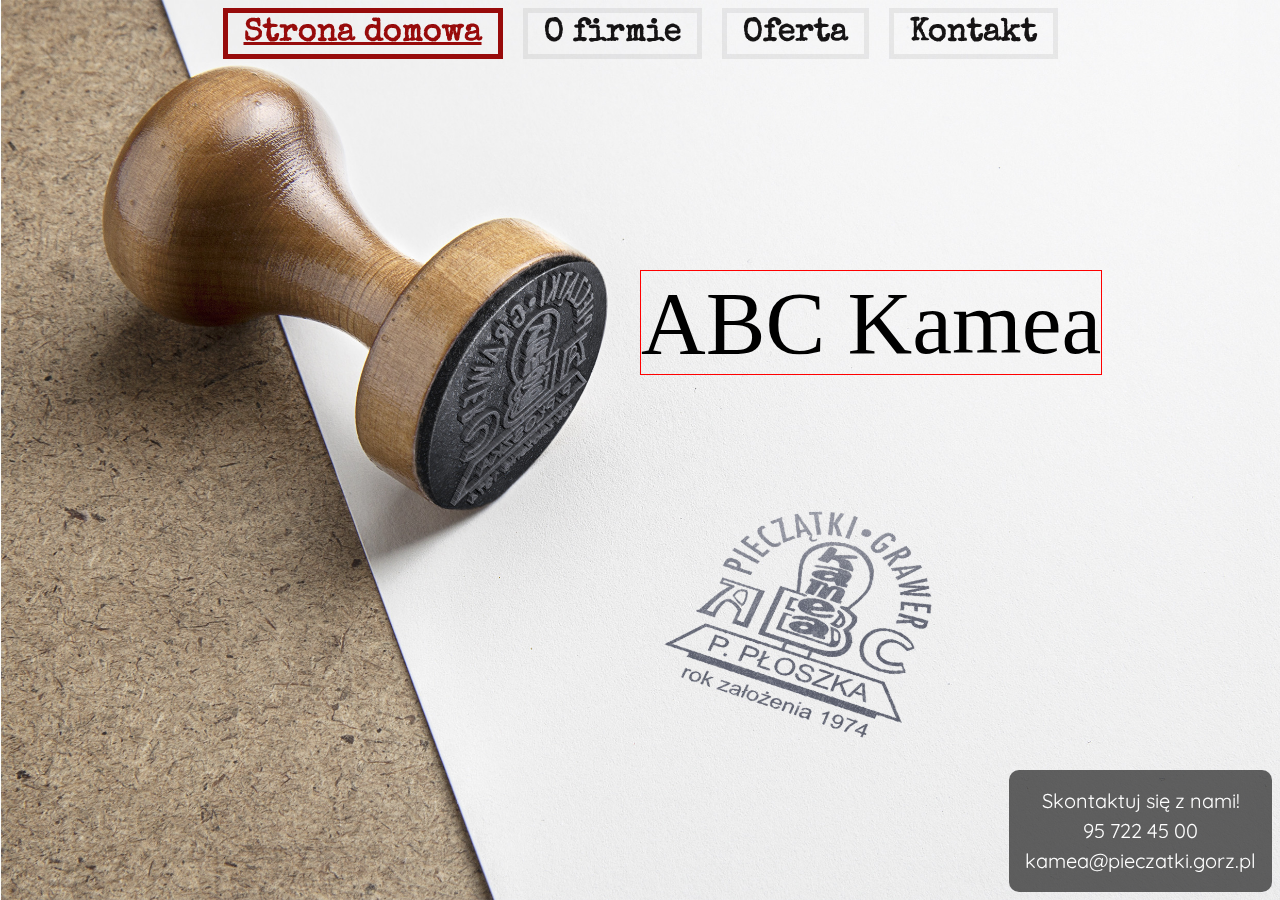
<file: index.html>
<!DOCTYPE html>
<html>
    <head>
        <meta charset="utf-8">
        <meta http-equiv="X-UA-Compatible" content="IE=edge">
        <meta name="viewport" content="width=device-width, initial-scale=1.0, shrink-to-fit=no">
        
        <title>ABC Kamea</title>

        <link rel="stylesheet" href="./style.css" type="text/css">
        <link rel="shortcut icon" type="image/x-icon" href="media/stamp.png" />
        <link rel="stylesheet" href="https://use.fontawesome.com/releases/v5.7.0/css/all.css" integrity="sha384-lZN37f5QGtY3VHgisS14W3ExzMWZxybE1SJSEsQp9S+oqd12jhcu+A56Ebc1zFSJ" crossorigin="anonymous">
        <link href="https://fonts.googleapis.com/css?family=Permanent+Marker|Caveat|Special+Elite&display=swap" rel="stylesheet">
        <link href="https://fonts.googleapis.com/css?family=Quicksand&display=swap" rel="stylesheet">
    </head>

    <body>
        <nav>
                <button class="stamp current" onclick="window.location.href = 'index.html';">Strona domowa</button>
                <button class="stamp" onclick="window.location.href = 'about.html';">O firmie</button>
                <button class="stamp" onclick="window.location.href = 'offer.html';">Oferta</button>
                <button class="stamp" onclick="window.location.href = 'contact.html';">Kontakt</button>
        </nav>
        
        <div class="line-break"></div>

        <div id="title">ABC Kamea</div>
        <!--<div>Icons made by <a href="https://www.flaticon.com/authors/dinosoftlabs" title="DinosoftLabs">DinosoftLabs</a> from <a href="https://www.flaticon.com/"                 title="Flaticon">www.flaticon.com</a> is licensed by <a href="http://creativecommons.org/licenses/by/3.0/"                 title="Creative Commons BY 3.0" target="_blank">CC 3.0 BY</a></div>-->
        <div class="contact">
            Skontaktuj się z nami!
            <br>
            <i class="fas fa-phone"></i> 95 722 45 00
            <br>
            <i class="fas fa-envelope"></i> kamea@pieczatki.gorz.pl
        </div>
    </body>
</html>
</file>
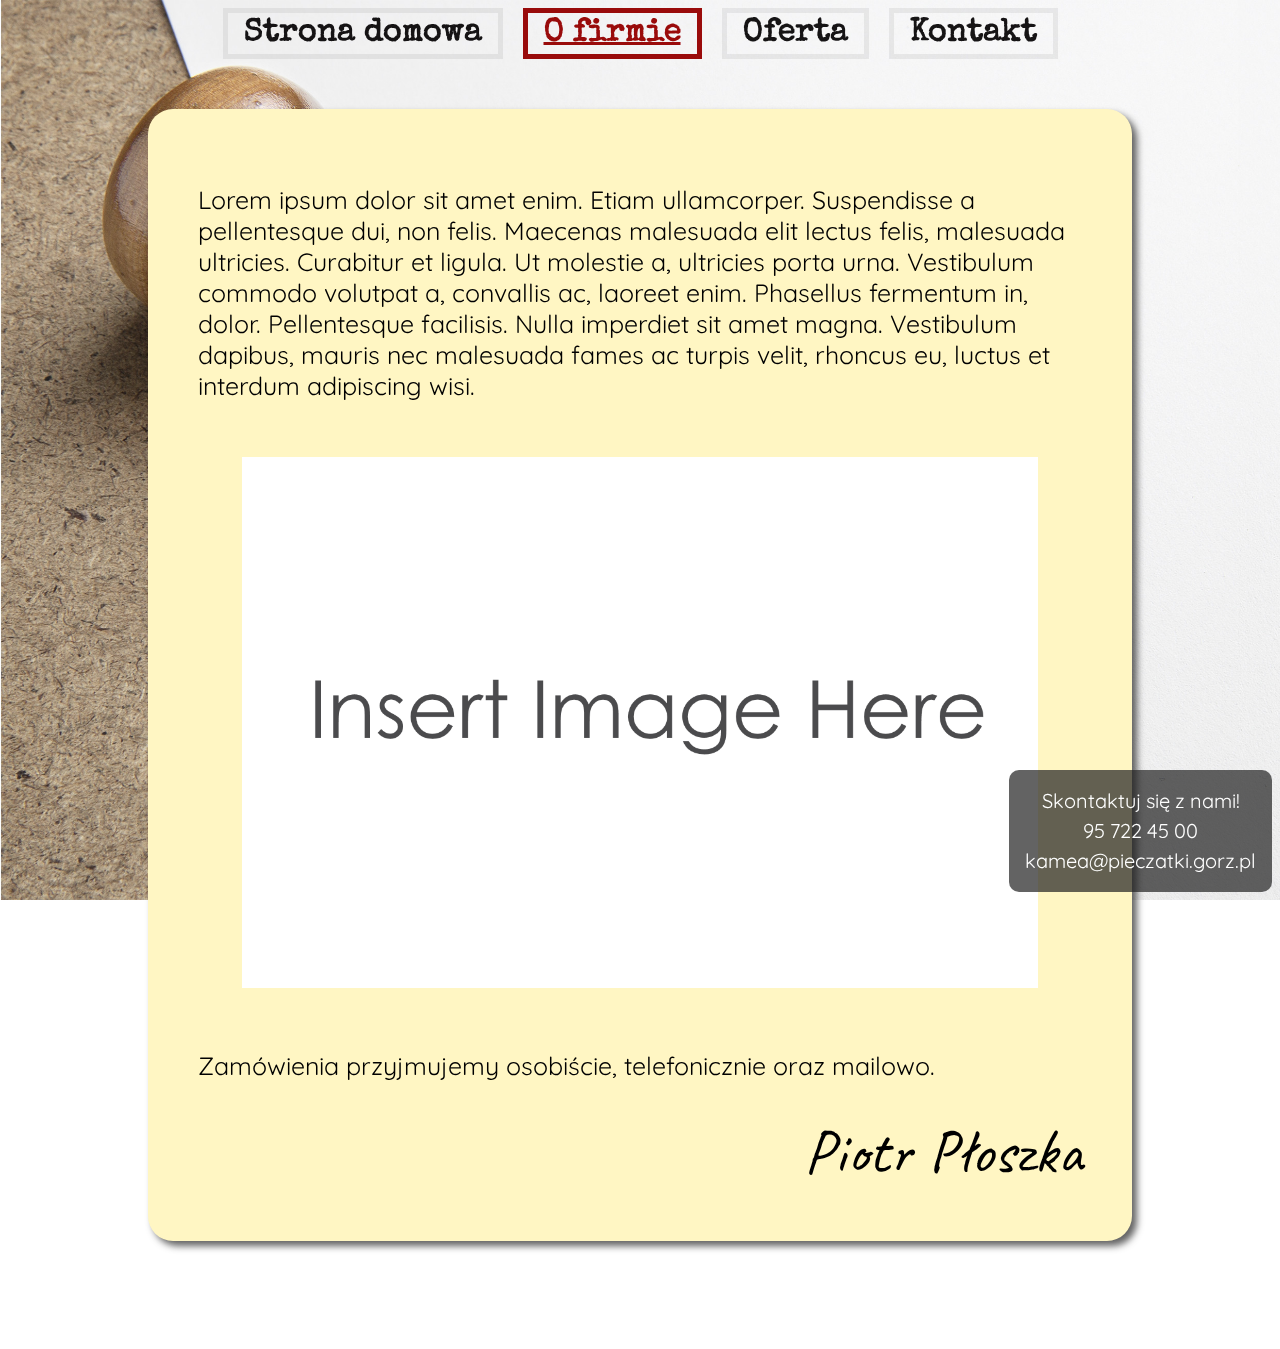
<file: about.html>
<!DOCTYPE html>
<html>
    <head>
        <meta charset="utf-8">
        <meta http-equiv="X-UA-Compatible" content="IE=edge">
        <meta name="viewport" content="width=device-width, initial-scale=1.0, shrink-to-fit=no">

        <title>O firmie</title>
        
        <link rel="stylesheet" href="./style.css" type="text/css">
        <link rel="shortcut icon" type="image/x-icon" href="media/stamp.png" />
        <link rel="stylesheet" href="https://use.fontawesome.com/releases/v5.7.0/css/all.css" integrity="sha384-lZN37f5QGtY3VHgisS14W3ExzMWZxybE1SJSEsQp9S+oqd12jhcu+A56Ebc1zFSJ" crossorigin="anonymous">
        <link href="https://fonts.googleapis.com/css?family=Caveat|Special+Elite&display=swap" rel="stylesheet">
        <link href="https://fonts.googleapis.com/css?family=Quicksand&display=swap" rel="stylesheet">


    </head>
    <body>
        <nav>
            <button class="stamp" onclick="window.location.href = 'index.html';">Strona domowa</button>
            <button class="stamp current" onclick="window.location.href = 'about.html';">O firmie</button>
            <button class="stamp" onclick="window.location.href = 'offer.html';">Oferta</button>
            <button class="stamp" onclick="window.location.href = 'contact.html';">Kontakt</button>
        </nav>
        <div class="line-break"></div>

        <div class="content">
        <div class="note" style="width: 70%">
            <p>Lorem ipsum dolor sit amet enim. Etiam ullamcorper. Suspendisse a pellentesque dui, non felis.
                Maecenas malesuada elit lectus felis, malesuada ultricies. Curabitur et ligula. Ut molestie
                a, ultricies porta urna. Vestibulum commodo volutpat a, convallis ac, laoreet enim.
                Phasellus fermentum in, dolor. Pellentesque facilisis. Nulla imperdiet sit amet magna.
                Vestibulum dapibus, mauris nec malesuada fames ac turpis velit, rhoncus eu, luctus et
                interdum adipiscing wisi.</p>
                <br>
                <div style="text-align:center">
                    <img src="media/Insert-Image-Here.png" width="90%">
                </div>
                <br>
                <p>Zamówienia przyjmujemy osobiście, telefonicznie oraz mailowo.
                <br><br>
            <span style="font-family: Caveat; font-size: 2.5em; float: right;">Piotr Płoszka</span>
            </p>          
        </div>

        <div class="contact">
            Skontaktuj się z nami!
            <br>
            <i class="fas fa-phone"></i> 95 722 45 00
            <br>
            <i class="fas fa-envelope"></i> kamea@pieczatki.gorz.pl
        </div>
        </div>
    </body>
</html>
</file>
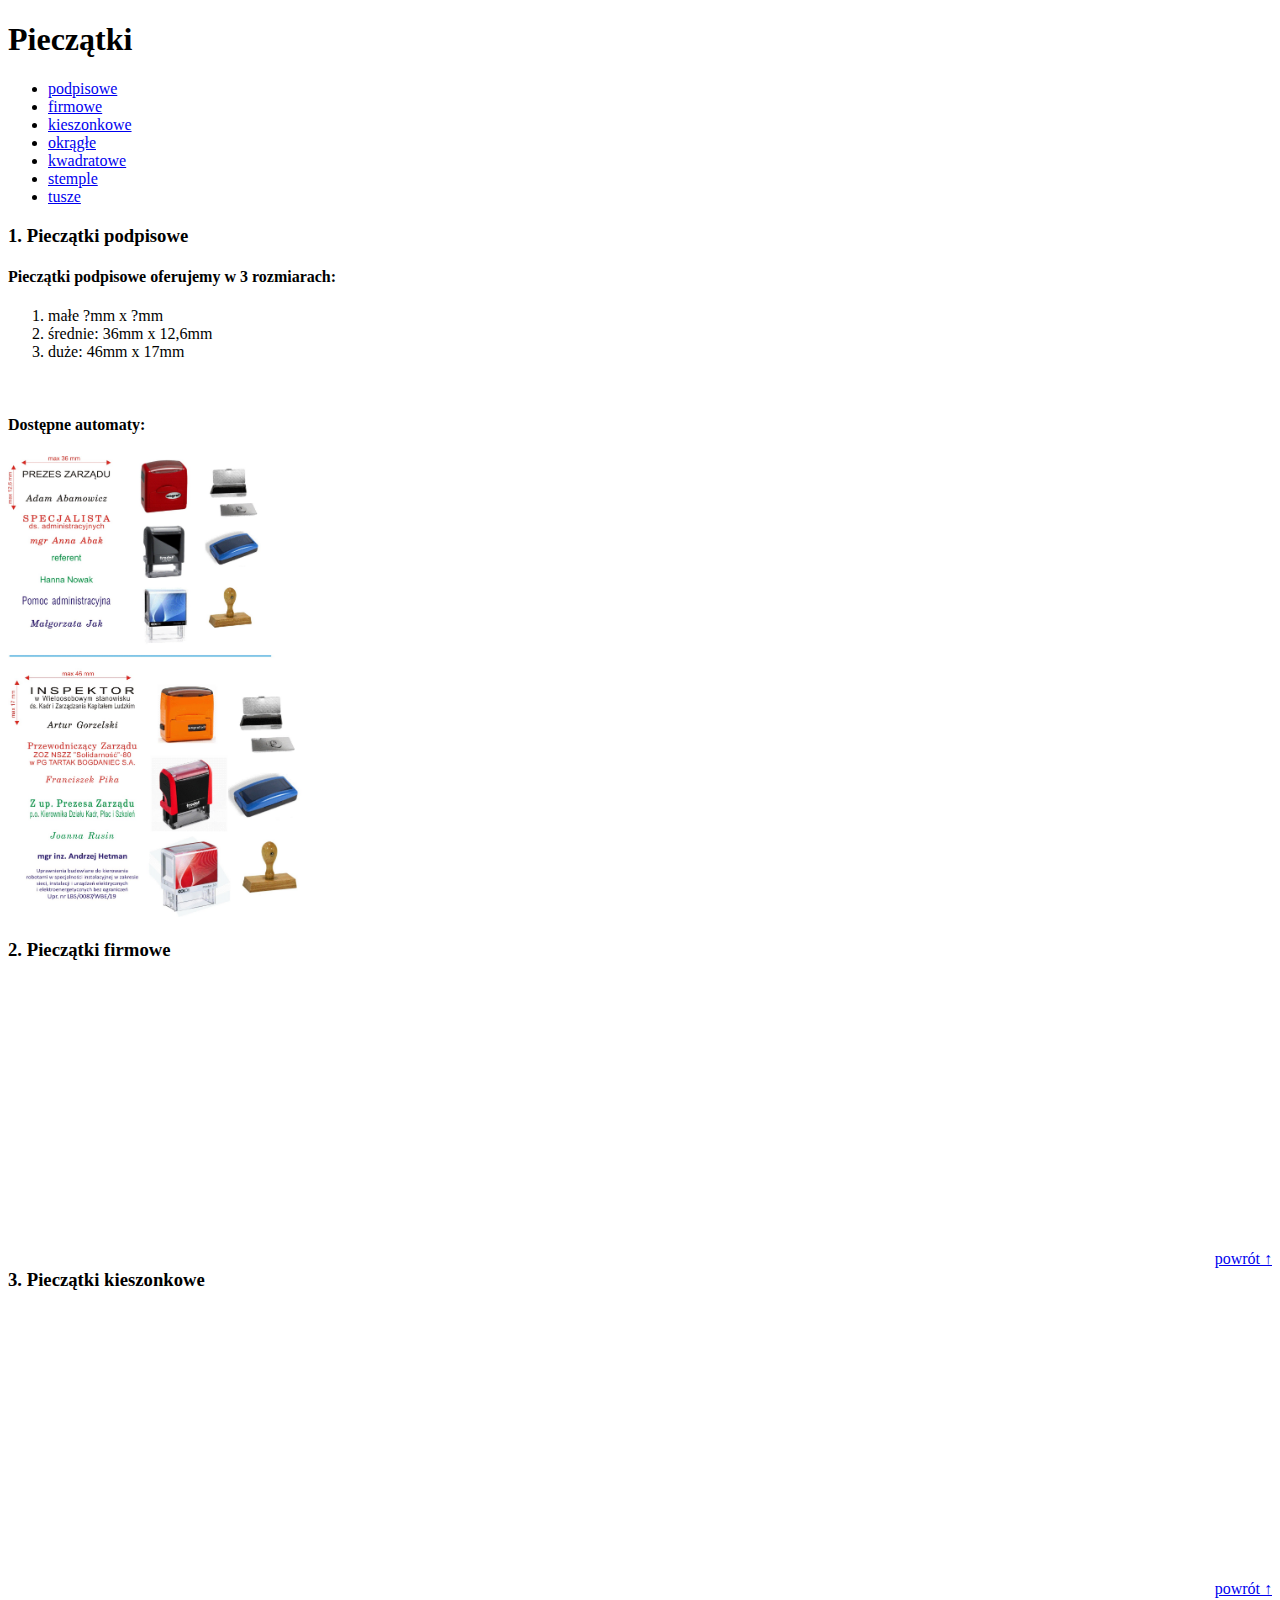
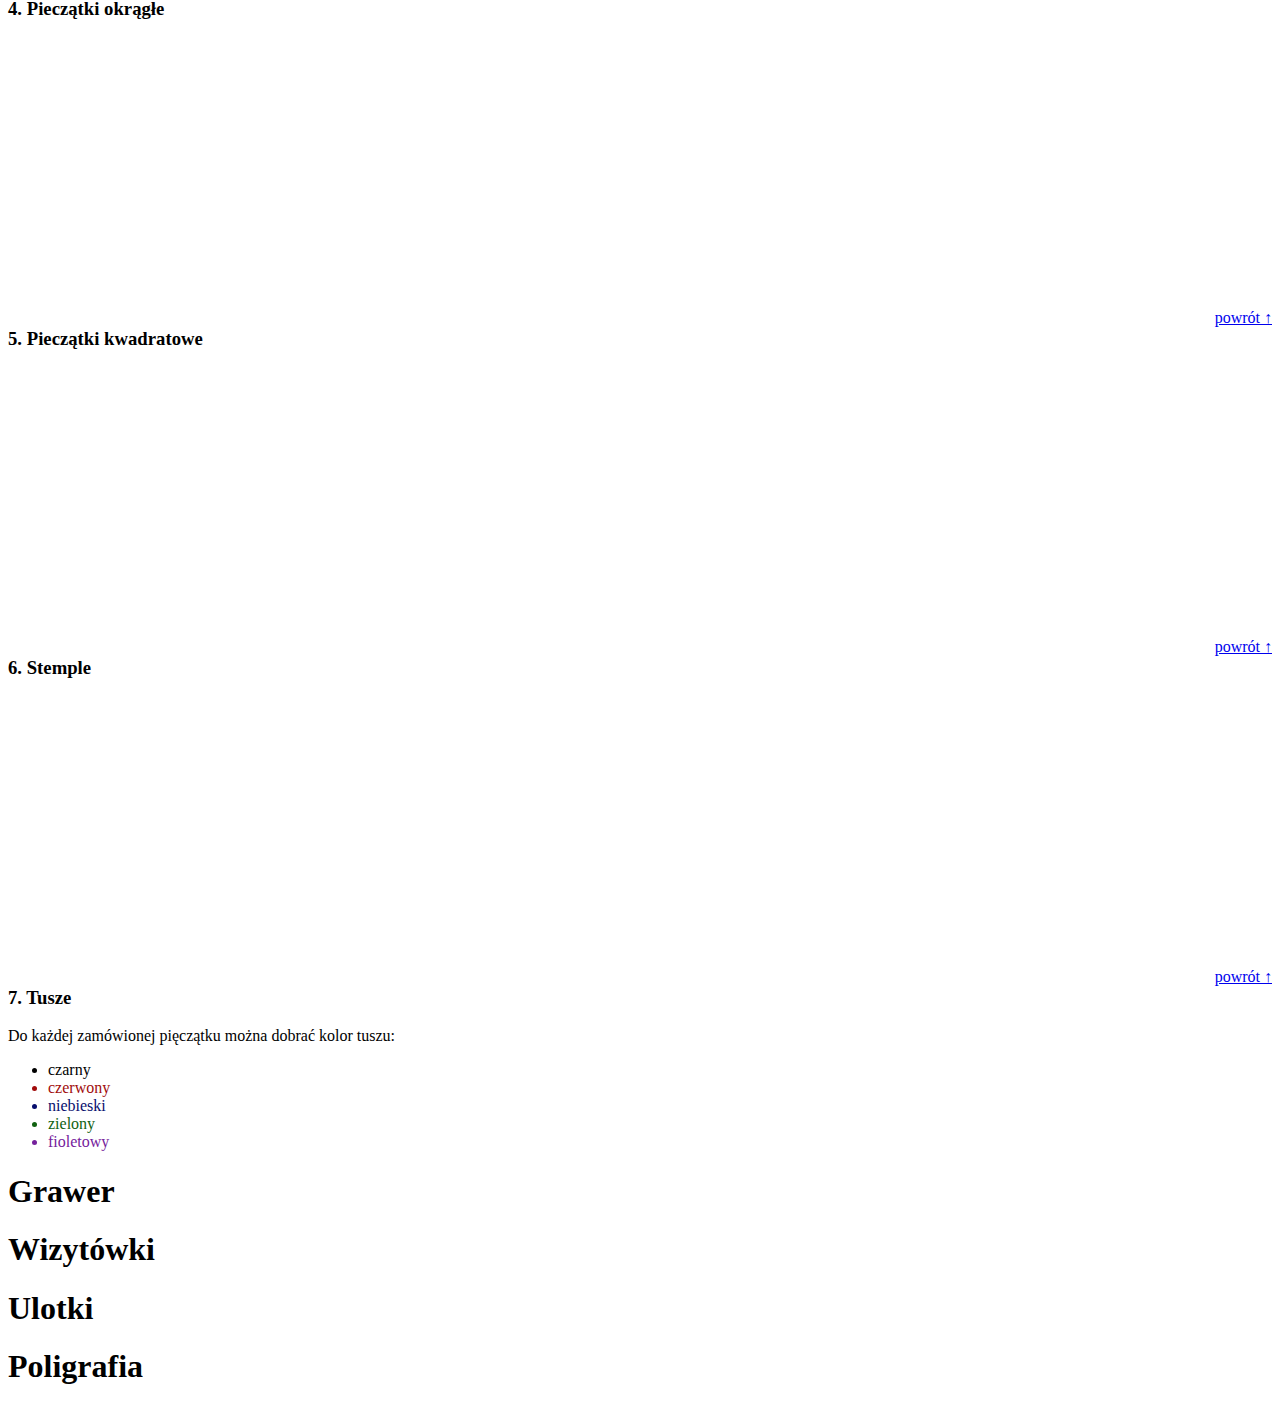
<file: grawer.html>
<!DOCTYPE html>
<html>
    <div id="container1">
        <div class="offer_photo" style="background-image: url('media/Insert-Image-Here.png');"></div>
        <h1>Pieczątki</h1>
        
          <ul>
            <li>
              <a href="#podpisowe"> podpisowe</a>
            </li>
            <li>
              <a href="#firmowe"> firmowe</a>
            </li>
            <li>
              <a href="#kieszonkowe"> kieszonkowe</a>
            </li>
            <li>
              <a href="#okrągłe"> okrągłe </a>
            </li>
            <li>
              <a href="#kwadratowe"> kwadratowe</a>
            </li>
            <li>
              <a href="#stemple"> stemple </a>
            </li>
            <li>
              <a href="#tusze"> tusze</a>
            </li>
          </ul>
          

        <h3 id="podpisowe">1. Pieczątki podpisowe</h3>
        <h4>Pieczątki podpisowe oferujemy w 3 rozmiarach:</h4>
        <ol>
          <li>
            małe ?mm x ?mm
          </li>
          <li>
            średnie: 36mm x 12,6mm
          </li>
          <li>
            duże: 46mm x 17mm
          </li>
        </ol>
        <!-- <img src="media/duza.jpg"> -->
        <br>

        <h4>Dostępne automaty:</h4>
        <img src="media/Rysunek1.jpg" width="300px" ;>

        <h3 id="firmowe">2. Pieczątki firmowe</h3>

        <br><br><br><br><br><br><br><br><br><br><br><br><br><br><br><span style="float: right;"><a href="#container1">powrót ↑</a></span>
        <h3 id="kieszonkowe">3. Pieczątki kieszonkowe</h3>
        <br><br><br><br><br><br><br><br><br><br><br><br><br><br><br><span style="float: right;"><a href="#container1">powrót ↑</a></span>
        <h3 id="okrągłe">4. Pieczątki okrągłe</h3>
        <br><br><br><br><br><br><br><br><br><br><br><br><br><br><br><span style="float: right;"><a href="#container1">powrót ↑</a></span>
        <h3 id="kwadratowe">5. Pieczątki kwadratowe</h3>
        <br><br><br><br><br><br><br><br><br><br><br><br><br><br><br><span style="float: right;"><a href="#container1">powrót ↑</a></span>
        <h3 id="stemple">6. Stemple</h3>
        <br><br><br><br><br><br><br><br><br><br><br><br><br><br><br><span style="float: right;"><a href="#container1">powrót ↑</a></span>
        <h3 id="tusze">7. Tusze</h3>
        Do każdej zamówionej pięczątku można dobrać kolor tuszu:
        <ul>
            <li>czarny</li>
            <li style="color: rgb(161, 11, 11);">czerwony</li>
            <li style="color: rgb(7, 14, 109);">niebieski</li>
            <li style="color: rgb(16, 97, 16)">zielony</li>
            <li style="color: rgb(117, 33, 156);">fioletowy</li>
        </ul>
    </div>

    <div id="container2">
        <div class="offer_photo" style="background-image: url('media/Insert-Image-Here.png');"></div>
        <h1>Grawer</h1>
    </div>


    <div id="container3">
        <div class="offer_photo" style="background-image: url('media/Insert-Image-Here.png');"></div>
        <h1>Wizytówki</h1>
    </div>


    <div id="container4">
        <div class="offer_photo" style="background-image: url('media/Insert-Image-Here.png');"></div>
        <h1>Ulotki</h1>
    </div>


    <div id="container5">
        <div class="offer_photo" style="background-image: url('media/Insert-Image-Here.png');"></div>
        <h1>Poligrafia</h1>
    </div>


</html>
</file>
<file: style.css>
/*html{
  font-size: calc(1em + 1vw)
}*/
html {
  scroll-behavior: smooth;
}

body {
  background-image: url("media/background.jpg");
  background-repeat: no-repeat;
  background-attachment: fixed;
  background-size: cover;
}

@media only screen and (max-width: 600px) {
  body {
    background-image: url("media/background_mobile.jpg");
  }
}

#title {
  font-size: 7vw;
  font-family: 'Permanent Marker', cursive;
  position: fixed;
  top: 30%;
  left: 50%;
  border: solid red 1px;
}

nav {
  width: 100%;
  display: flex;
  justify-content: center;
}

a {
  color: black;
  display: block;
  text-decoration: none;
}

a:hover {
  color: #070e6d;
  cursor: pointer;
  font-weight: bold;
  text-decoration: underline;
}

.stamp {
  cursor: pointer;
  font-size: 2.5vw;
  font-weight: 600;
  display: inline-block;
  padding: 0.25rem 1rem;
  outline: none;
  background-color: transparent;
  font-family: 'Special Elite';
  mix-blend-mode: multiply;
  color: #161415;
  margin-left: 10px;
  margin-right: 10px;
  border-radius: 0;
  border: 5px solid #eeee;
}

.stamp:hover {
  color: #a10b0b;
  border: 5px solid #a10b0b;
}

.current {
  color: #a10b0b;
  border: 5px solid #a10b0b;
  text-decoration: underline;
}

#contact_box {
  width: 40%;
  border: 1px solid;
  padding: 10px;
  box-shadow: 5px 10px #dfdfdf;
  background-color: white;
  font-size: 19px;
  text-align: justify;
}

#map {
  width: 400px;
  height: 350px;
  border-radius: 1em;
}

.line-break {
  width: 100%;
}

.container {
  display: flex;
  justify-content: flex-start;
}

#photo_container {
  width: 85%;
}

.content {
  width: 100%;
  display: flex;
  justify-content: space-evenly;
}

@media only screen and (max-width: 600px) {
  .content {
    flex-direction: column;
    align-items: center;
  }
}

@media only screen and (max-width: 600px) {
  .reverse {
    flex-direction: column-reverse;
    align-items: center;
  }
}

.note {
  font-family: 'Quicksand', sans-serif;
  font-size: 25px;
  background: #fff6c3;
  padding: 2em;
  margin: 2em 0 4em 0;
  border-radius: 1em;
  /* Firefox */
  -moz-box-shadow: 5px 5px 7px #212121;
  /* Safari+Chrome */
  -webkit-box-shadow: 5px 5px 7px rgba(33, 33, 33, 0.7);
  /* Opera */
  box-shadow: 5px 5px 7px rgba(33, 33, 33, 0.7);
}

@media only screen and (max-width: 600px) {
  .note {
    font-size: 16px;
  }
}

.categories {
  width: 15%;
  height: 400px;
  display: flex;
  flex-direction: column;
  justify-content: space-around;
  align-items: center;
  margin-bottom: 1em;
}

@media only screen and (max-width: 600px) {
  .categories {
    width: 80%;
    flex-direction: row;
    height: 30px;
  }
}

.offer {
  width: 55%;
}

@media only screen and (max-width: 600px) {
  .offer {
    width: 80%;
  }
}

.offer_photo {
  z-index: 999;
  width: 59%;
  height: 300px;
  background-size: contain;
  background-repeat: no-repeat;
  background-position: center;
  float: right;
  border: 1px solid pink;
}

.mapnote {
  display: flex;
  justify-content: center;
  height: 35%;
  width: 35%;
}

@media only screen and (max-width: 600px) {
  .mapnote {
    width: 80%;
  }
}

.data {
  width: 35%;
}

@media only screen and (max-width: 600px) {
  .data {
    width: 80%;
    text-align: center;
  }
}

.contact {
  position: fixed;
  right: 0;
  bottom: 0;
  margin: 8px;
  padding: 16px;
  background-color: rgba(33, 33, 33, 0.7);
  border-radius: 10px;
  color: white;
  font-family: 'Quicksand', sans-serif;
  font-size: 20px;
  line-height: 1.5em;
  text-align: center;
}

@media only screen and (max-width: 600px) {
  .contact {
    font-size: 16px;
  }
}
</file>
